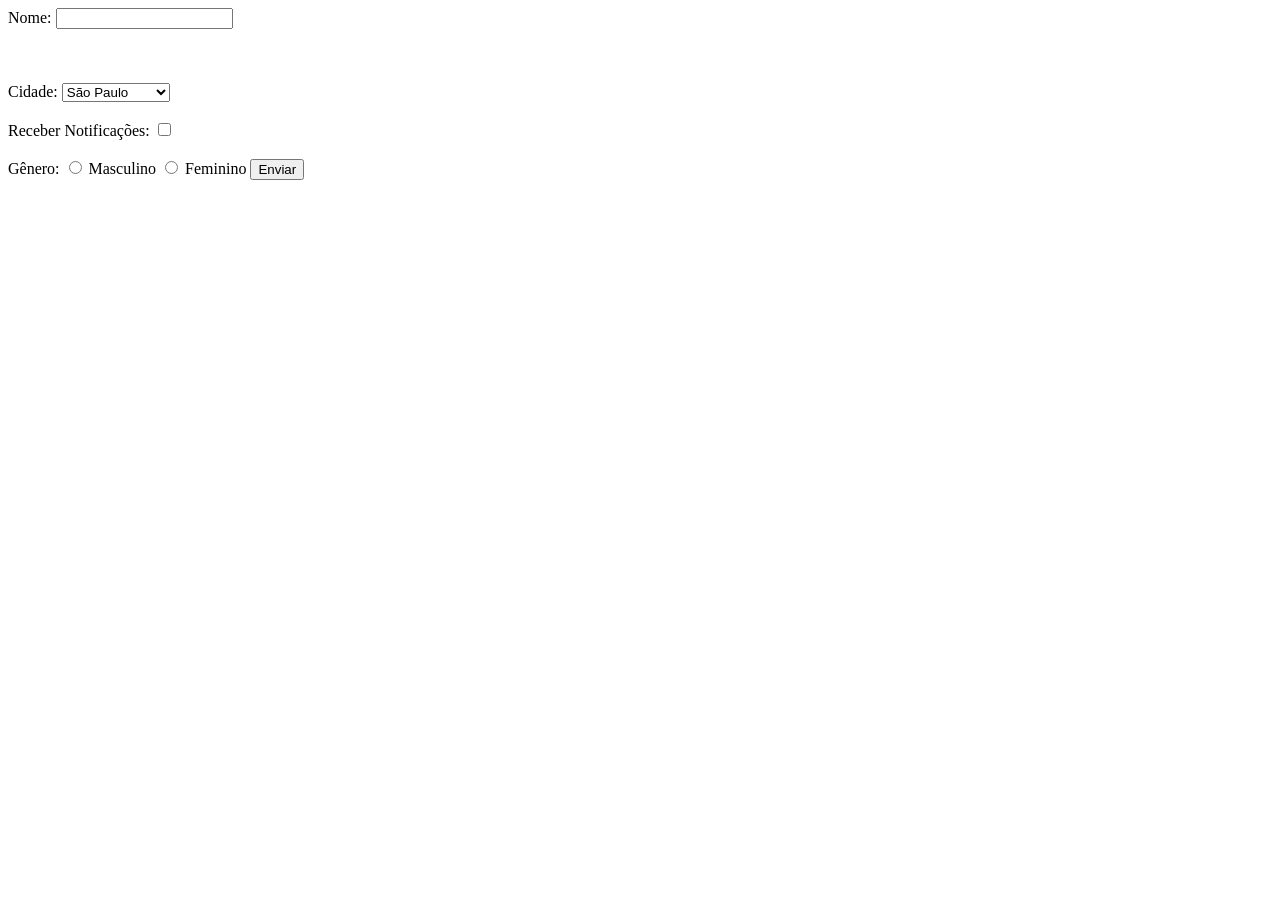
<file: lição.html>
<html>
    <head>
        <meta charset="UTF-8">
        <title>Atividade</title> 
    </head>
    <body>
        <form action = # method="post">
            <label for="nome">Nome:</label>
            <input type="text" name="nome" id="nome">
            <br><br><br><br>
    
            <laber for="cidade">Cidade:</laber>
            <select id="cidade" name="cidade">
                <option value="sp">São Paulo</option>
                <option value="rj">Rio de Janeiro</option>
                <option value="mg">Minas Gerais</option>
            </select>
            <br><br>
    
            <label for="receber-notificações">Receber Notificações:</label>
            <input type="checkbox" id="receber-notificações" name="receber-notificações">
            <br><br>
            <laber>Gênero:</laber>
            <input type="radio" id="masculino" name="genero" value="masculino">
            <label for="masculino">Masculino</label>
            <input type="radio" id="feminino" name="genero" value="feminino">
            <label for="feminino">Feminino</label>
            <button type="submit">Enviar</button>
        




        </body>
</file>
